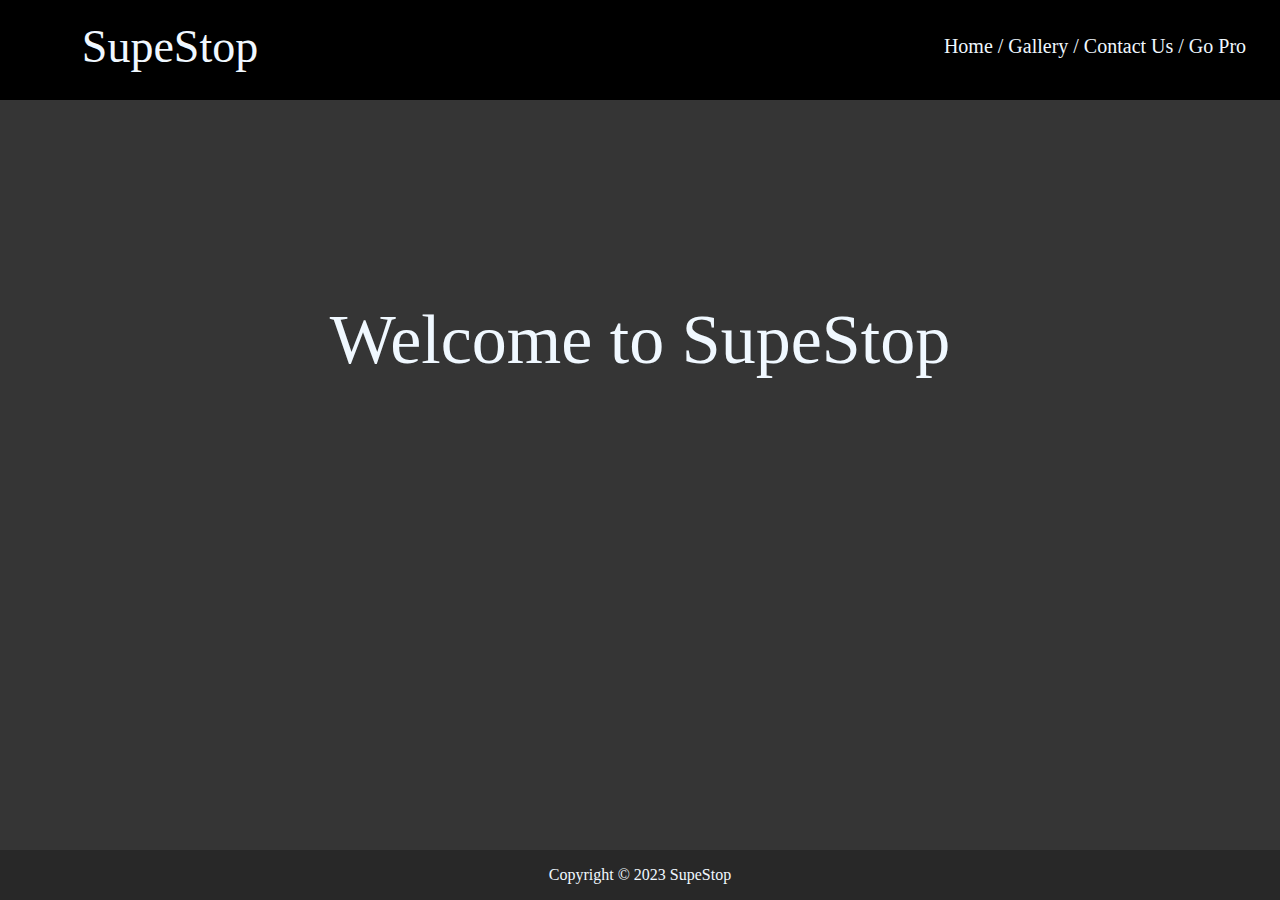
<file: index.html>
<!DOCTYPE html>

<html lang="en">

<head>
    <meta charset="UTF-8">
    <meta http-equiv="X-UA-Compatible" content="IE=edge">
    <meta name="viewport" content="width=device-width, initial-scale=1.0">
    <title>SupeStop</title>

    <link rel="stylesheet" href="./index.css">
    <link rel="stylesheet" href="./general.css">
</head>
<body>
    <header>
        <p class="headder1">SupeStop</p> 
        <div class="button" >
            <a href="./index.html" class= "button1">Home / </a>
            <a href="galeria.html" class = "button1" >Gallery /</a>
            <a href="./contactus.html" class= "button1">Contact Us /</a>
            <a href="./gopro.html" class= "button1">Go Pro</a>
        </div>
    </header>
    <main>
        <div><p class = "welcome">Welcome to SupeStop</p></div>
        
        
    </main>

    <footer>
        <p>Copyright © 2023 SupeStop</p>
    </footer>
</body>
</html>
</file>
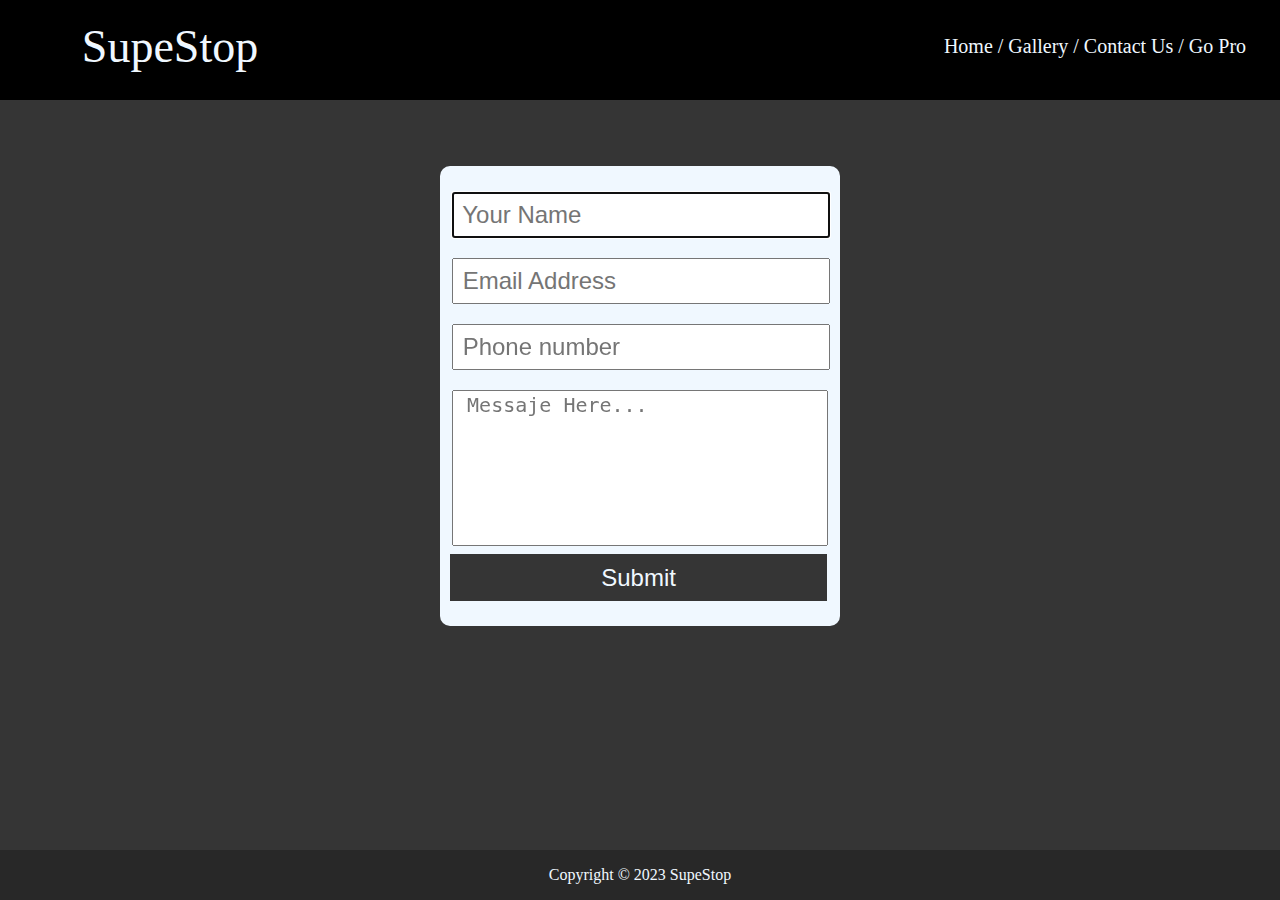
<file: contactus.html>
<!DOCTYPE html>

<html lang="en">

<head>
    <meta charset="UTF-8">
    <meta http-equiv="X-UA-Compatible" content="IE=edge">
    <meta name="viewport" content="width=device-width, initial-scale=1.0">
    <title>SupeStop</title>

    <link rel="stylesheet" href="./contactus.css">
    <link rel="stylesheet" href="./general.css">
</head>

<body>
    <header>
        <p class="headder1">SupeStop</p> 
        <div class="button" >
            <a href="./index.html" class= "button1">Home / </a>
            <a href="galeria.html" class = "button1" >Gallery /</a>
            <a href="./contactus.html" class= "button1">Contact Us /</a>
            <a href="./gopro.html" class= "button1">Go Pro</a>
        </div>
    </header>

    <main>
            <form class = "contacto">
                <fieldset>
                    <input class = "relleno" placeholder = " Your Name" type="text" tabindex="1" required autofocus>
                </fieldset>

                <fieldset>
                    <input class = "relleno" placeholder = " Email Address" type="email" tabindex="2" required>
                </fieldset>

                <fieldset>
                    <input class = "relleno" placeholder = " Phone number" type="tel" tabindex="3" required>
                </fieldset>

                <fieldset>
                    <textarea placeholder = " Messaje Here..." tabindex="4" required></textarea>
                </fieldset>
                
                <input class = "send" type="submit" value="Submit">
            </form>

    </main>

    <footer>
        <p>Copyright © 2023 SupeStop</p>
    </footer>
</body>
</file>
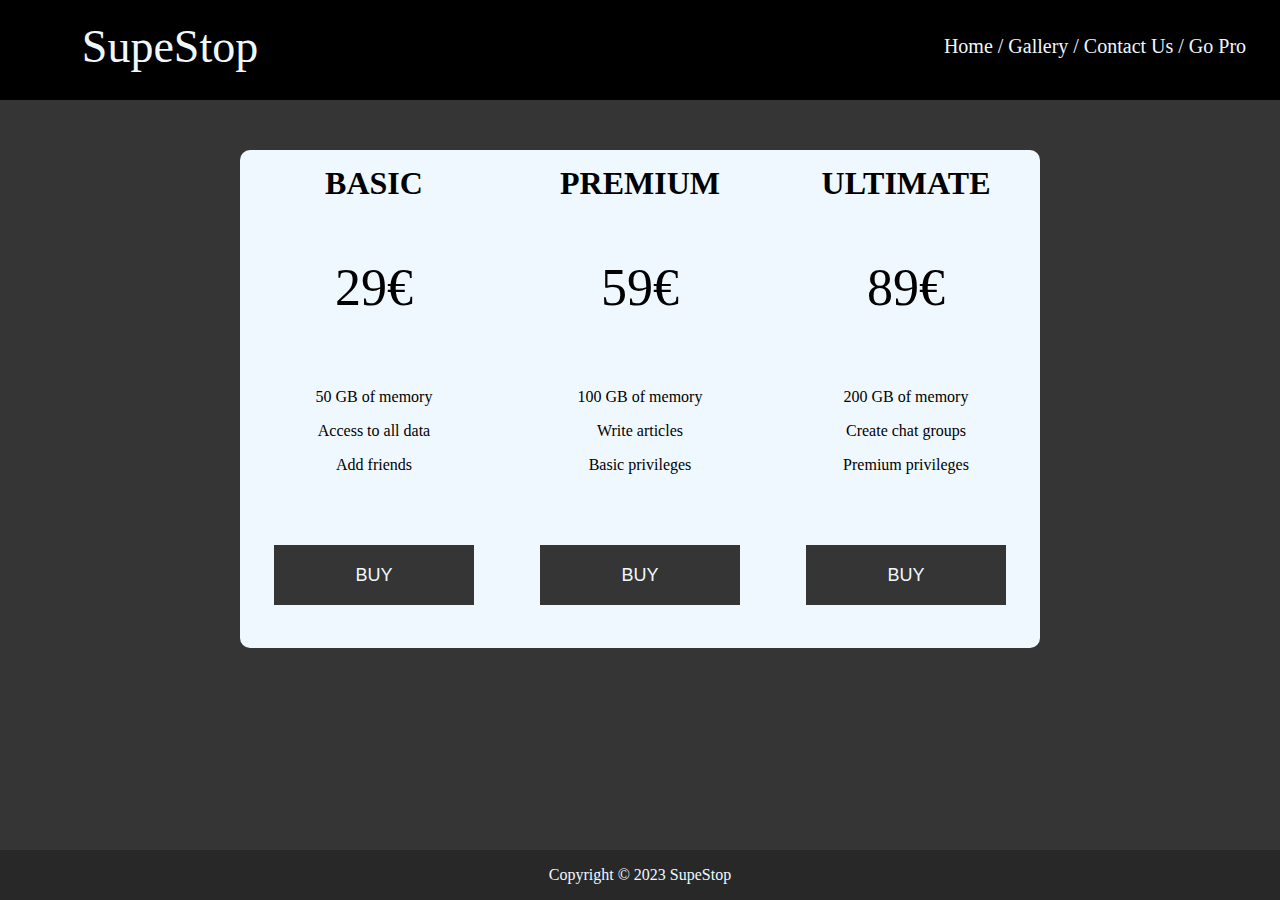
<file: gopro.html>
<!DOCTYPE html>

<html lang="en">

<head>
    <meta charset="UTF-8">
    <meta http-equiv="X-UA-Compatible" content="IE=edge">
    <meta name="viewport" content="width=device-width, initial-scale=1.0">
    <title>SupeStop</title>

    <link rel="stylesheet" href="./gopro.css">
    <link rel="stylesheet" href="./general.css">
</head>

<body>
    <header>
      <p class="headder1">SupeStop</p> 
      <div class="button" >
        <a href="./index.html" class= "button1">Home / </a>
        <a href="galeria.html" class = "button1" >Gallery /</a>
        <a href="./contactus.html" class= "button1">Contact Us /</a>
        <a href="./gopro.html" class= "button1">Go Pro</a>
    </div>
    </header>
    <main>
        <table>
            <thead>
              <tr>
                <th>BASIC</th>
                <th>PREMIUM</th>
                <th>ULTIMATE</th>
              </tr>
            </thead>
            <tbody>
              <tr>
                <td class = "precio">29€</td>
                <td class = "precio">59€</td>
                <td class = "precio">89€</td>
              </tr>
              <tr>
                <td class = "cont">
                  <p>50 GB of memory</p>
                  <p>Access to all data</p>
                  <p>Add friends</p>
                </td>
                <td class = "cont">
                  <p>100 GB of memory</p>
                  <p>Write articles</p>
                  <p>Basic privileges</p>
                </td>
                <td class = "cont">
                  <p>200 GB of memory</p>
                  <p>Create chat groups</p>
                  <p>Premium privileges</p>
                </td>
              </tr>
              <tr>
                <td class = "boton">
                  <input class = "buy" type="submit" value="BUY">
                </td>
                <td class = "boton">
                  <input class = "buy" type="submit" value="BUY">
                </td>
                <td class = "boton">
                  <input class = "buy" type="submit" value="BUY">
                </td>
              </tr>
            </tbody>
          </table>

    </main>

    <footer>
        <p>Copyright © 2023 SupeStop</p>
    </footer>
</body>
</html>
</file>
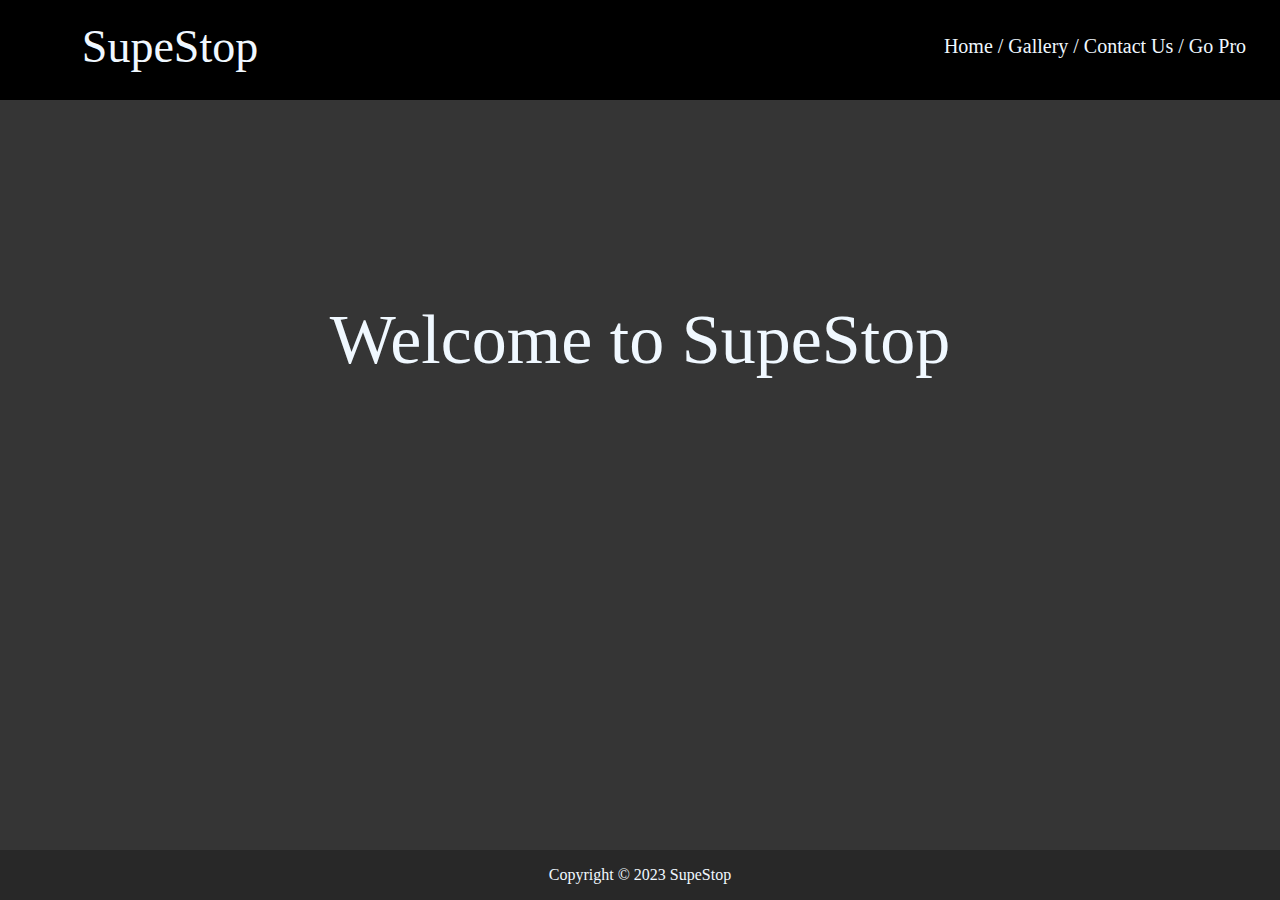
<file: home.html>
<!DOCTYPE html>

<html lang="en">

<head>
    <meta charset="UTF-8">
    <meta http-equiv="X-UA-Compatible" content="IE=edge">
    <meta name="viewport" content="width=device-width, initial-scale=1.0">
    <title>SupeStop</title>

    <link rel="stylesheet" href="./home.css">
    <link rel="stylesheet" href="./general.css">
</head>
<body>
    <header>
        <p class="headder1">SupeStop</p> 
        <div class="button" >
            <a href="./home.html" class= "button1">Home / </a>
            <a href="galeria.html" class = "button1" >Gallery /</a>
            <a href="./contactus.html" class= "button1">Contact Us /</a>
            <a href="./gopro.html" class= "button1">Go Pro</a>
        </div>
    </header>
    <main>
        <div><p class = "welcome">Welcome to SupeStop</p></div>
        
        
    </main>

    <footer>
        <p>Copyright © 2023 SupeStop</p>
    </footer>
</body>
</html>
</file>
<file: index.css>
main{
  text-align: center;
}

.welcome{
  margin: 300px;
  font-size: 70px;
  color: aliceblue;
}
</file>
<file: general.css>
header {
    position: fixed;
    top: 0;
    left: 0;
    right: 0;
    padding: 0px;
    margin: 0px;
    text-align: center;
    background-color: black;
    color: aliceblue;
    height: 100px;
  }
  .headder1{
    font-size: 46px;
    padding: 20px;
    margin: 0px;
    height: 60px;
    width: 300px;
  }
  
  footer {
    position: fixed;
    bottom: 0;
    width: 100%;
    text-align: center;
    margin-bottom: 10px;
    background-color: rgb(40, 40, 40);
    color: aliceblue;
    margin: 0;
  }

  body{
    background-color: rgb(53, 53, 53);
    margin: 0;
    padding: 0;
    display: flex;
    flex-direction: column;
    height: 100vh;
  }
  .button {
    display: inline-block;
    padding: 0px;
    border-radius: 5px;
    text-decoration: none;
    position: absolute;
    right: 0;
    bottom: 0;
    font-size: 20px;
    height: 30px;
    width: 350px;
    text-align: center;
    padding: 35px 10px;
    color: aliceblue;
    text-decoration: none;
  }

  .button1{
    color: aliceblue;
    text-decoration: none;
  }
  .button1:hover{
    color: rgb(198, 205, 213);
  }
</file>
<file: contactus.css>
main{
  display: flex;
  justify-content: center;
}
.contacto{
  width: 100%;
  background-color:  aliceblue;
  margin-top: 150px;
  height: 200px;
  justify-content: center;
  width: 400px;
  height: 460px;
  border-radius: 10px;
  position: relative; 
  top: 1em;
}

fieldset {
	border: medium none !important;
	padding: 0;
  position: relative; 
  top: 1em;
}

textarea{
	height:150px;
	max-width:100%;
  resize:none;
  width: 370px;
  margin: 10px;
  font-size: x-large;
}

input{
	max-width:100%;
  resize:none;
  width: 370px;
  margin: 10px;
  height: 40px;
  font-size: x-large;
  padding: 1px 2px;
}

.send{
	width: 377.2px;
  height: 47.2px;
  color: aliceblue;
  background-color: rgb(53, 53, 53);
  border: 0px;
}
.send:hover{
  background-color: rgb(102, 102, 102);
}
</file>
<file: gopro.css>
main{
  display: flex;
  justify-content: center;
}

table {
  background-color: aliceblue;
  margin-top: 150px;
  width: 800px;
  height: 460px;
  border-radius: 10px;
  position: relative; 
  text-align: center;
}

th{
  font-size: xx-large;
  width: 267px;
  height: 60px;
}

td{
  width: 267px;
  height: 140px;
}

.precio{
  font-family: 'Candara' ;
  font-size: 52px;
}

.buy{
	width: 200px;
  height: 60px;
  color: aliceblue;
  background-color: rgb(53, 53, 53);
  font-size: large;
  border: 0px;
}
.buy:hover{
  background-color: rgb(102, 102, 102);
}
</file>
<file: home.css>
main{
  text-align: center;
}

.welcome{
  margin: 300px;
  font-size: 70px;
  color: aliceblue;
}
</file>
